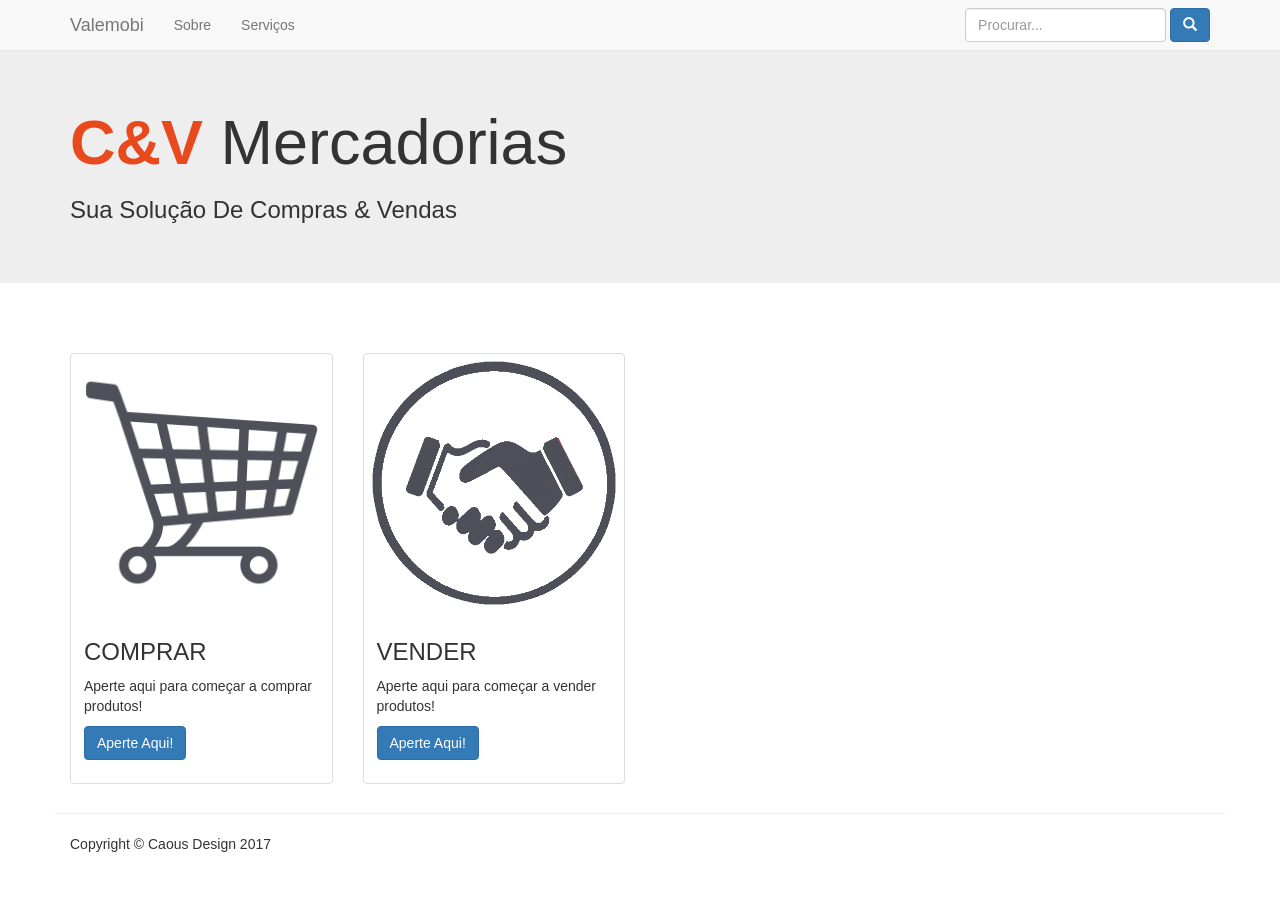
<file: templates/ValemobiEstagio/index.html>
<!doctype html>
<html lang="en">
  <head>
    <meta charset="utf-8">
    <meta http-equiv="X-UA-Compatible" content="IE=edge">
    <meta name="viewport" content="width=device-width, initial-scale=1, maximum-scale=1, user-scalable=no">
    
	<meta name="description" content="Projeto para o processo seletivo na Valemobi">
	<meta name="keywords" content="Oportunidade, Web design">
	<meta name="author" content="Nicolas Caous Fernandes">
	
    <title>C&V Mercadorias</title>

    <link href="./css/bootstrap.min.css" rel="stylesheet">
	<link href="./css/style.css" rel="stylesheet">

  </head>
  <body>
	<div class="navbar navbar-default navbar-fixed-top">
	  <div class="container">
		<div class="navbar-header">
		
		  <button type="button" class="navbar-toggle" data-toggle="collapse" data-target="#menum">
		    <span class="icon-bar"></span>
			<span class="icon-bar"></span>
			<span class="icon-bar"></span>
		  </button>
		  <a href="index.html" class="navbar-brand">Valemobi</a>
		  
		</div>
		<div class="navbar-collapse collapse" id="menum">
		
		  <ul class="nav navbar-nav">
		    <li><a href="sobre.html">Sobre</a></li>
			<li><a href="servicos.html">Servi&#231;os</a></li>
		  </ul>
		  <form class="navbar-form navbar-right" role="search">
			<div class="form-group">
			  <input id="entradaPesquisa" type="text" class="form-control" placeholder="Procurar..." onkeydown="document.getElementById('entradaPesquisa').onkeypress = function(e){
																													e.preventDefault(); 
																													if (!e) e = window.event;
																													var keyCode = e.keyCode || e.which;
																													if (keyCode == '13'){
																														document.getElementById('btnProc').click();
																													} else {
																														document.getElementById('entradaPesquisa').value = (document.getElementById('entradaPesquisa').value).concat(String.fromCharCode(keyCode));
																													}																												 
																												}">
			</div>
			<button id="btnProc" type="button" class="btn btn-primary" OnClick="window.location = (&#34;https://www.google.com.br/#safe=off&q=site:cvmercadorias.000webhostapp.com &#34;).concat(document.getElementById('entradaPesquisa').value)"><span class="glyphicon glyphicon-search" aria-hidden="true"></span></button>
		  </form>
		  
		</div>
	  </div>
	</div>
  
	<div class="jumbotron page-header" id="jumbo">
	  <div class="container">
	    <h1><span class="laranja-texto">C&V</span> Mercadorias</h1>
	    <h3>Sua Solu&#231;&#227;o De Compras & Vendas</h3>
	  </div>
	</div>
	
	<div class="container">
	  <div class="row page-header">
		<div class="col-sm-6 col-md-3">
		  <div class="thumbnail">
		  
			<img src="./img/comprar.png" height="100" alt="Falha ao carregar a imagem">
			<div class="caption">
			  <h3>COMPRAR</h3>
			  <p>Aperte aqui para come&#231;ar a comprar produtos!</p>
			  <p><a href="servicos.html" class="btn btn-primary" role="button">Aperte Aqui!</a></p>
			</div>
			
		  </div>
		</div>
		<div class="col-sm-6 col-md-3">
		  <div class="thumbnail">
		  
			<img src="./img/vender.png" height="100" alt="Falha ao carregar a imagem">
			<div class="caption">
			  <h3>VENDER</h3>
			  <p>Aperte aqui para come&#231;ar a vender produtos!</p>
			  <p><a href="vender.html" class="btn btn-primary" role="button">Aperte Aqui!</a></p>
			</div>
			
		  </div>
		</div>
	  </div>
	  
	  <footer>
        <div class="row">
          <div class="col-lg-12">
            <p>Copyright &copy; Caous Design 2017</p>
          </div>
        </div>
      </footer>
	  
	</div>

    <script src="./js/jquery-3.1.1.min.js"></script>
    <script src="./js/bootstrap.min.js"></script>
  </body>
</html>
</file>
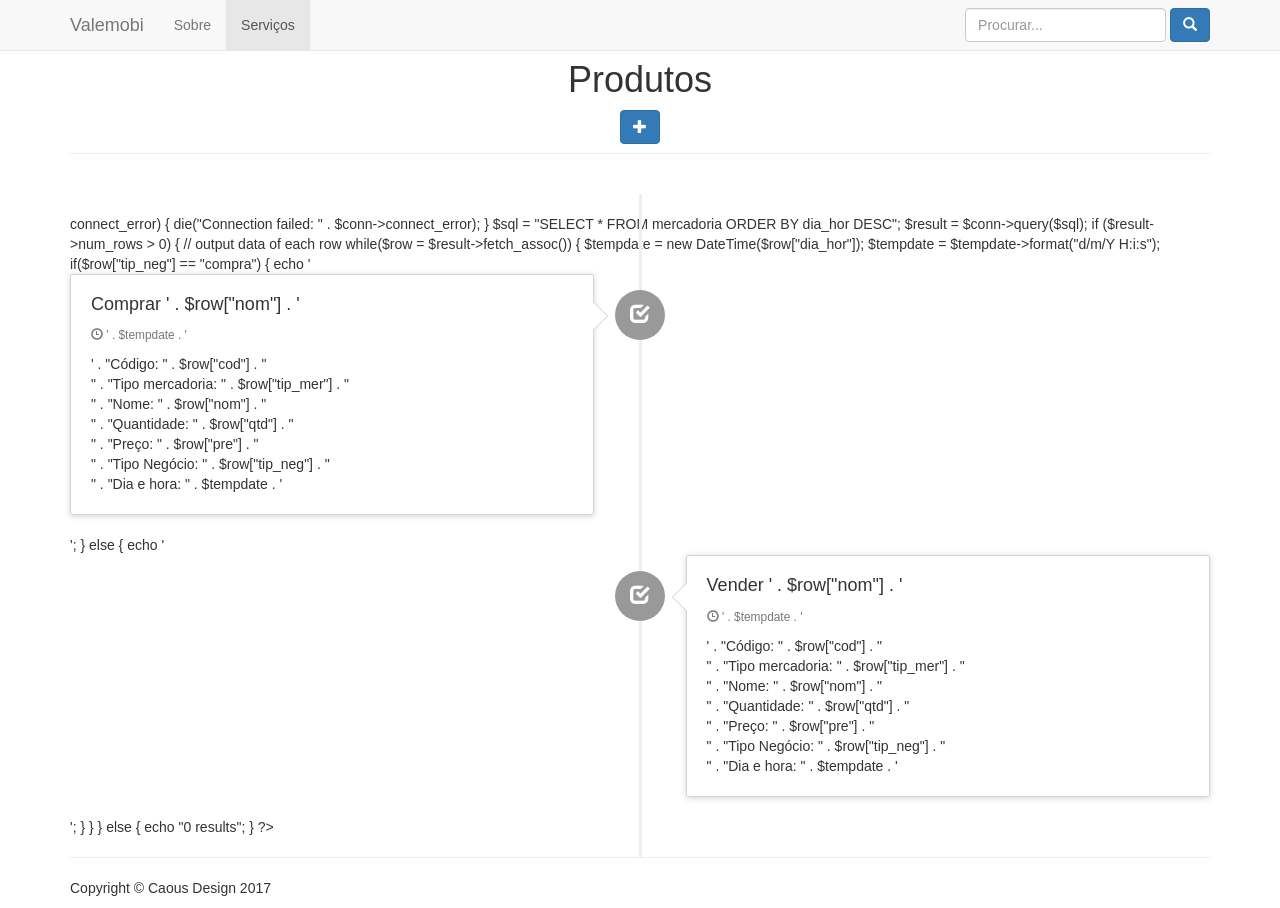
<file: templates/ValemobiEstagio/servicos.html>
<!doctype html>
<html lang="en">
  <head>
    <meta charset="utf-8">
    <meta http-equiv="X-UA-Compatible" content="IE=edge">
    <meta name="viewport" content="width=device-width, initial-scale=1, maximum-scale=1, user-scalable=no">
    
	<meta name="description" content="Projeto para o processo seletivo na Valemobi">
	<meta name="keywords" content="Oportunidade, Web design">
	<meta name="author" content="Nicolas Caous Fernandes">
	
    <title>C&V Mercadorias</title>

    <link href="./css/bootstrap.min.css" rel="stylesheet">
	<link href="./css/style.css" rel="stylesheet">

  </head>
  <body>
	<div class="navbar navbar-default navbar-fixed-top">
	  <div class="container">
		<div class="navbar-header">
		
		  <button type="button" class="navbar-toggle" data-toggle="collapse" data-target="#menum">
		    <span class="icon-bar"></span>
			<span class="icon-bar"></span>
			<span class="icon-bar"></span>
		  </button>
		  <a href="index.html" class="navbar-brand">Valemobi</a>
		  
		</div>
		<div class="navbar-collapse collapse" id="menum">
		
		  <ul class="nav navbar-nav">
		    <li><a href="sobre.html">Sobre</a></li>
			<li class="active"><a href="servicos.html">Servi&#231;os</a></li>
		  </ul>
		  
		  <form class="navbar-form navbar-right" role="search">
			<div class="form-group">
			  <input id="entradaPesquisa" type="text" class="form-control" placeholder="Procurar..." onkeydown="document.getElementById('entradaPesquisa').onkeypress = function(e){
																													e.preventDefault(); 
																													if (!e) e = window.event;
																													var keyCode = e.keyCode || e.which;
																													if (keyCode == '13'){
																														document.getElementById('btnProc').click();
																													} else {
																														document.getElementById('entradaPesquisa').value = (document.getElementById('entradaPesquisa').value).concat(String.fromCharCode(keyCode));
																													}																												 
																												}">
			</div>
			<button id="btnProc" type="button" class="btn btn-primary" OnClick="window.location = (&#34;https://www.google.com.br/#safe=off&q=site:cvmercadorias.000webhostapp.com &#34;).concat(document.getElementById('entradaPesquisa').value)"><span class="glyphicon glyphicon-search" aria-hidden="true"></span></button>
		  </form>
		  
		</div>
	  </div>
	</div>
  
    <br>
  
	<div class="container">
      <div class="page-header text-center">
        <h1 id="timeline">Produtos</h1>
		<a href="vender.html"><button id="btnProc" type="button" class="btn btn-primary"><span class="glyphicon glyphicon-plus" aria-hidden="true"></span></button></a>
      </div>
	  
      <ul class="timeline page-header">
		  <?php
			$conf = parse_ini_file("php.ini");

			$servername = $conf["servername"];
			$username = $conf["username"];
			$password = $conf["password"];
			$dbname = $conf["dbname"];

			// Cria conexão
			$conn = mysqli_connect($servername, $username, $password, $dbname);
			
			// Checa conexão
			if ($conn->connect_error) {
				die("Connection failed: " . $conn->connect_error);
			}
			
			$sql = "SELECT * FROM mercadoria ORDER BY dia_hor DESC";
			$result = $conn->query($sql);
			
			if ($result->num_rows > 0) {
				// output data of each row
				while($row = $result->fetch_assoc()) {
					$tempdate = new DateTime($row["dia_hor"]);
					$tempdate = $tempdate->format("d/m/Y H:i:s");
					if($row["tip_neg"] == "compra") {
						echo '<li>
								<div class="timeline-badge"><i class="glyphicon glyphicon-check"></i></div>
								<div class="timeline-panel">
								  <div class="timeline-heading">
								    <h4 class="timeline-title">Comprar ' . $row["nom"] . '</h4>
									<p><small class="text-muted"><i class="glyphicon glyphicon-time"></i> ' . $tempdate . '</small></p>
								  </div>
								  <div class="timeline-body">
									<p>' . "Código: " . $row["cod"] . "<br>" . 
									"Tipo mercadoria: " . $row["tip_mer"] . "<br>" . 
									"Nome: " . $row["nom"] . "<br>" . 
									"Quantidade: " . $row["qtd"] . "<br>" . 
									"Preço: " . $row["pre"] . "<br>" . 
									"Tipo Negócio: " . $row["tip_neg"] . "<br>" . 
									"Dia e hora: " . $tempdate . '
								  </div>
								</div>
							  </li>';
					} else {
						echo '<li class="timeline-inverted">
								<div class="timeline-badge"><i class="glyphicon glyphicon-check"></i></div>
								<div class="timeline-panel">
								  <div class="timeline-heading">
								    <h4 class="timeline-title">Vender ' . $row["nom"] . '</h4>
									<p><small class="text-muted"><i class="glyphicon glyphicon-time"></i> ' . $tempdate . '</small></p>
								  </div>
								  <div class="timeline-body">
									<p>' . "Código: " . $row["cod"] . "<br>" . 
									"Tipo mercadoria: " . $row["tip_mer"] . "<br>" . 
									"Nome: " . $row["nom"] . "<br>" . 
									"Quantidade: " . $row["qtd"] . "<br>" . 
									"Preço: " . $row["pre"] . "<br>" . 
									"Tipo Negócio: " . $row["tip_neg"] . "<br>" . 
									"Dia e hora: " . $tempdate . '
								  </div>
								</div>
							  </li>';
					}
				}
			} else {
				echo "0 results";
			}
				
		  ?>
		  
      </ul>

      <footer>
	  
        <div class="row">
          <div class="col-lg-12">
            <p>Copyright &copy; Caous Design 2017</p>
          </div>
        </div>
		
      </footer>
	</div>
	
    <script src="./js/jquery-3.1.1.min.js"></script>
    <script src="./js/bootstrap.min.js"></script>
  </body>
</html>
</file>
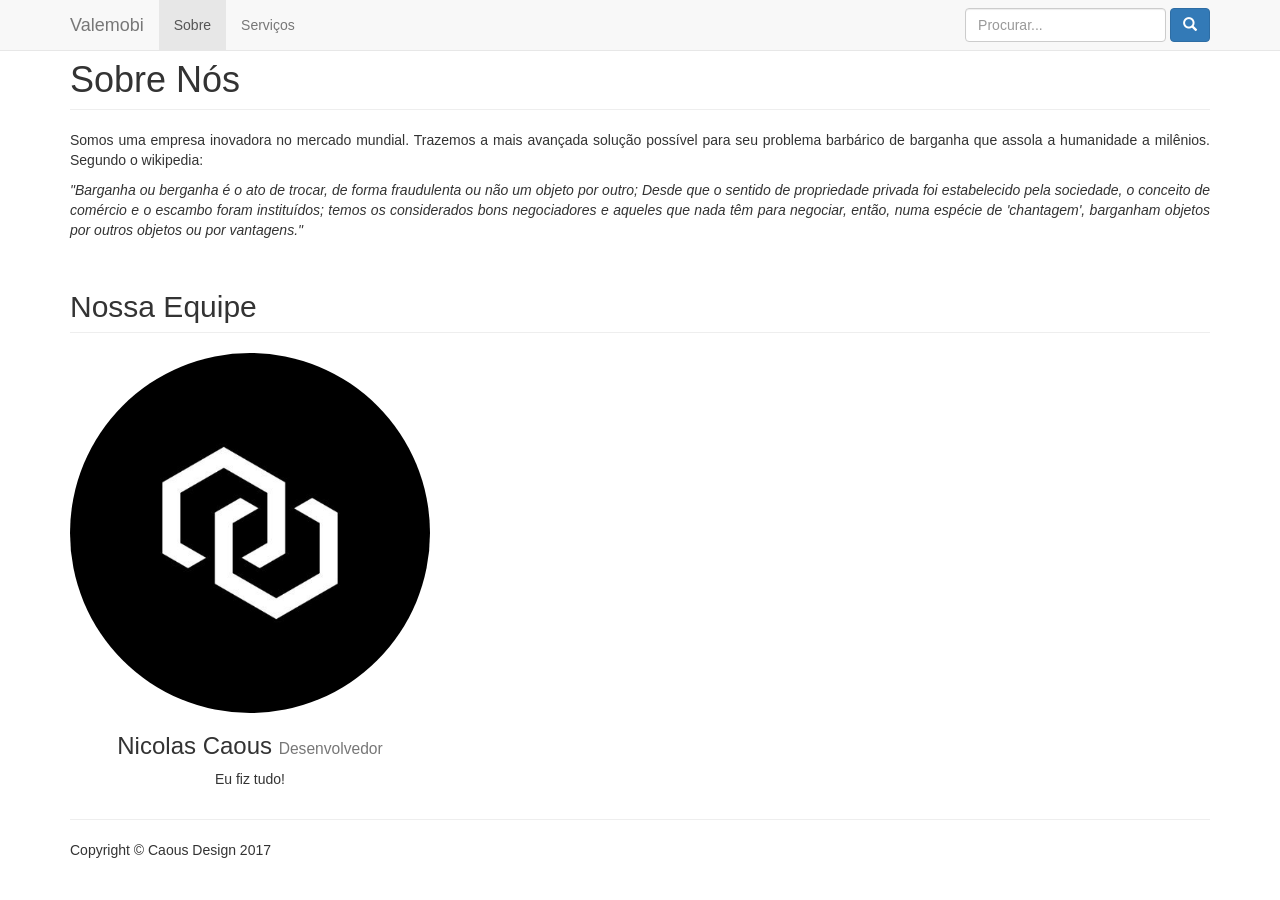
<file: templates/ValemobiEstagio/sobre.html>
<!doctype html>
<html lang="en">
  <head>
    <meta charset="utf-8">
    <meta http-equiv="X-UA-Compatible" content="IE=edge">
    <meta name="viewport" content="width=device-width, initial-scale=1, maximum-scale=1, user-scalable=no">
    
	<meta name="description" content="Projeto para o processo seletivo na Valemobi">
	<meta name="keywords" content="Oportunidade, Web design">
	<meta name="author" content="Nicolas Caous Fernandes">
	
    <title>C&V Mercadorias</title>

    <link href="./css/bootstrap.min.css" rel="stylesheet">
	<link href="./css/style.css" rel="stylesheet">

  </head>
  <body>
	<div class="navbar navbar-default navbar-fixed-top">
	  <div class="container">
		<div class="navbar-header">
		
		  <button type="button" class="navbar-toggle" data-toggle="collapse" data-target="#menum">
		    <span class="icon-bar"></span>
			<span class="icon-bar"></span>
			<span class="icon-bar"></span>
		  </button>
		  <a href="index.html" class="navbar-brand">Valemobi</a>
		  
		</div>
		<div class="navbar-collapse collapse" id="menum">
		
		  <ul class="nav navbar-nav">
		    <li class="active"><a href="sobre.html">Sobre</a></li>
			<li><a href="servicos.html">Servi&#231;os</a></li>
		  </ul>
		  
		  <form class="navbar-form navbar-right" role="search">
			<div class="form-group">
			  <input id="entradaPesquisa" type="text" class="form-control" placeholder="Procurar..." onkeydown="document.getElementById('entradaPesquisa').onkeypress = function(e){
																													e.preventDefault(); 
																													if (!e) e = window.event;
																													var keyCode = e.keyCode || e.which;
																													if (keyCode == '13'){
																														document.getElementById('btnProc').click();
																													} else {
																														document.getElementById('entradaPesquisa').value = (document.getElementById('entradaPesquisa').value).concat(String.fromCharCode(keyCode));
																													}																												 
																												}">
			</div>
			<button id="btnProc" type="button" class="btn btn-primary" OnClick="window.location = (&#34;https://www.google.com.br/#safe=off&q=site:cvmercadorias.000webhostapp.com &#34;).concat(document.getElementById('entradaPesquisa').value)"><span class="glyphicon glyphicon-search" aria-hidden="true"></span></button>
		  </form>
		  
		</div>
	  </div>
	</div>
	
	<br>

    <div class="container">
      <div class="row">
        <div class="col-lg-12">
		
          <h1 class="page-header">Sobre Nós
             
          </h1>
          <p class="text-justify">
		    Somos uma empresa inovadora no mercado mundial. Trazemos a mais avan&#231;ada solu&#231;&#227;o poss&#237;vel para seu problema barb&#225;rico de barganha que assola a humanidade a mil&#234;nios. Segundo o wikipedia:
		  </p>
		  <p class="text-justify">
			<i> "Barganha ou berganha &#233; o ato de trocar, de forma fraudulenta ou n&#227;o um objeto por outro; Desde que o sentido de propriedade privada foi estabelecido pela sociedade, o conceito de com&#233;rcio e o escambo foram institu&#237;dos; temos os considerados bons negociadores e aqueles que nada t&#234;m para negociar, ent&#227;o, numa esp&#233;cie de 'chantagem', barganham objetos por outros objetos ou por vantagens." </i>
		  </p>
		  
        </div>
      </div>

      <div class="row">
        <div class="col-lg-12">
		
          <h2 class="page-header">Nossa Equipe</h2>
        </div>
        <div class="col-lg-4 col-sm-6 text-center">
          <img class="img-circle img-responsive img-center img-fix-bs" src="./img/pantera.jpg" alt="">
          <h3>Nicolas Caous
            <small>Desenvolvedor</small>
          </h3>
          <p>Eu fiz tudo!</p>
		  
        </div>
      </div>

      <hr>

      <footer>
	  
        <div class="row">
          <div class="col-lg-12">
            <p>Copyright &copy; Caous Design 2017</p>
          </div>
        </div>
		
      </footer>
	</div>

    <script src="./js/jquery-3.1.1.min.js"></script>
    <script src="./js/bootstrap.min.js"></script>
  </body>
</html>
</file>
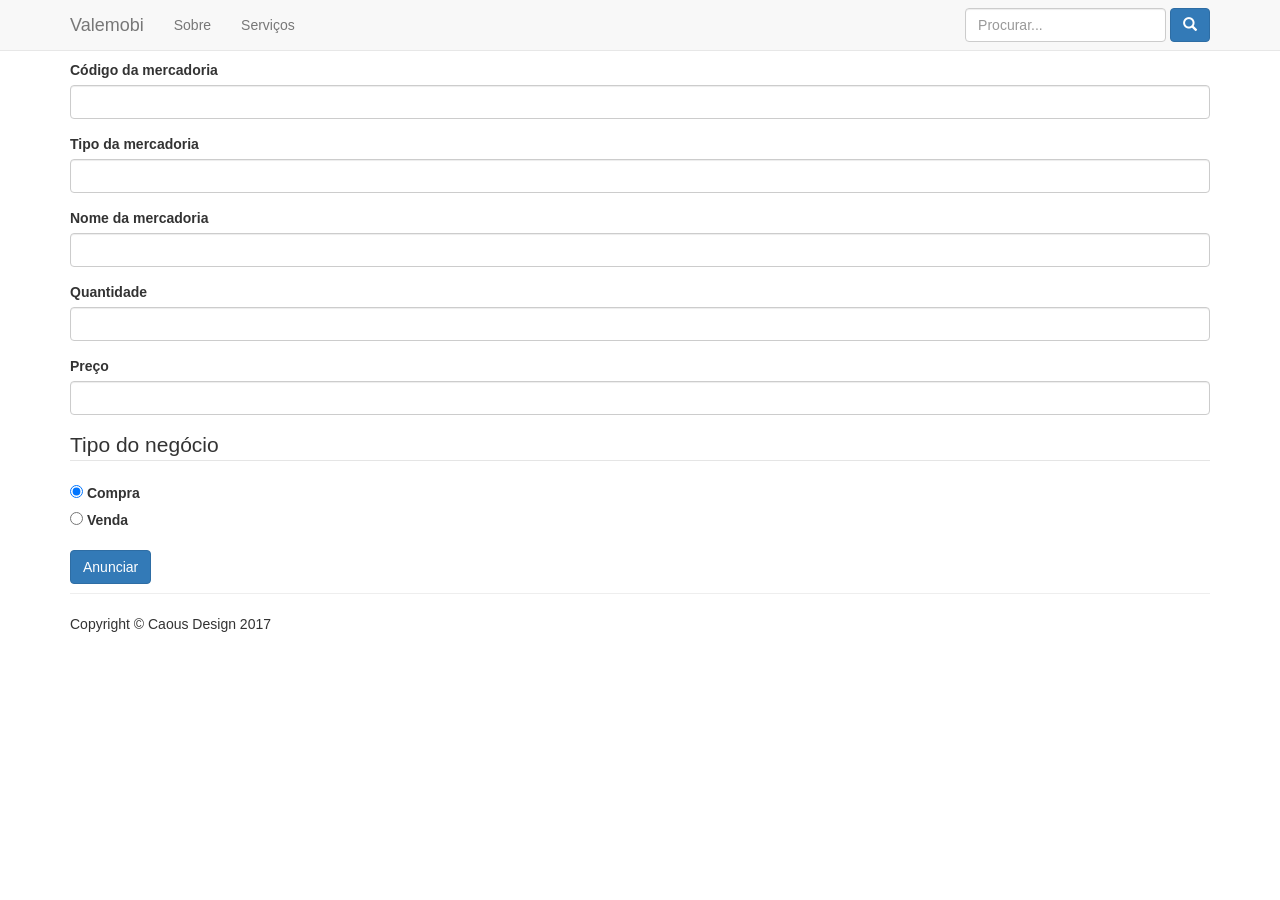
<file: templates/ValemobiEstagio/vender.html>
<!doctype html>
<html lang="en">
  <head>
    <meta charset="utf-8">
    <meta http-equiv="X-UA-Compatible" content="IE=edge">
    <meta name="viewport" content="width=device-width, initial-scale=1, maximum-scale=1, user-scalable=no">
    
	<meta name="description" content="Projeto para o processo seletivo na Valemobi">
	<meta name="keywords" content="Oportunidade, Web design">
	<meta name="author" content="Nicolas Caous Fernandes">
	
    <title>C&V Mercadorias</title>

    <link href="./css/bootstrap.min.css" rel="stylesheet">
	<link href="./css/style.css" rel="stylesheet">

  </head>
  <body>
	<div class="navbar navbar-default navbar-fixed-top">
	  <div class="container">
		<div class="navbar-header">
		
		  <button type="button" class="navbar-toggle" data-toggle="collapse" data-target="#menum">
		    <span class="icon-bar"></span>
			<span class="icon-bar"></span>
			<span class="icon-bar"></span>
		  </button>
		  <a href="index.html" class="navbar-brand">Valemobi</a>
		  
		</div>
		<div class="navbar-collapse collapse" id="menum">
		
		  <ul class="nav navbar-nav">
		    <li><a href="sobre.html">Sobre</a></li>
			<li><a href="servicos.html">Servi&#231;os</a></li>
		  </ul>
		  <form class="navbar-form navbar-right" role="search">
			<div class="form-group">
			  <input id="entradaPesquisa" type="text" class="form-control" placeholder="Procurar..." onkeydown="document.getElementById('entradaPesquisa').onkeypress = function(e){
																													e.preventDefault(); 
																													if (!e) e = window.event;
																													var keyCode = e.keyCode || e.which;
																													if (keyCode == '13'){
																														document.getElementById('btnProc').click();
																													} else {
																														document.getElementById('entradaPesquisa').value = (document.getElementById('entradaPesquisa').value).concat(String.fromCharCode(keyCode));
																													}																												 
																												}">
			</div>
			<button id="btnProc" type="button" class="btn btn-primary" OnClick="window.location = (&#34;https://www.google.com.br/#safe=off&q=site:cvmercadorias.000webhostapp.com &#34;).concat(document.getElementById('entradaPesquisa').value)"><span class="glyphicon glyphicon-search" aria-hidden="true"></span></button>
		  </form>
		  
		</div>
	  </div>
	</div>
	
	<br>
	
	<div class="container">
	
	  <form class="page-header" name="formularioa_anuncio" method="POST" action="anunciar.php" onsubmit="return validar(this)">
		<div class="form-group">
		  <label for="codigo">C&#243;digo da mercadoria</label>
		  <textarea class="form-control" id="codigo" name="codigo" rows="1" style="resize:none"></textarea>
		</div>
		<div class="form-group">
		  <label for="tipo">Tipo da mercadoria</label>
		  <textarea class="form-control" id="tipo" name="tipo" rows="1" style="resize:none"></textarea>
		</div>
		<div class="form-group">
		  <label for="nome">Nome da mercadoria</label>
		  <textarea class="form-control" id="nome" name="nome" rows="1" style="resize:none"></textarea>
		</div>
		<div class="form-group">
		  <label for="quantidade">Quantidade</label>
		  <textarea class="form-control" id="quantidade" name="quantidade" rows="1" style="resize:none"></textarea>
		</div>
		<div class="form-group">
		  <label for="preco">Pre&#231;o</label>
		  <textarea class="form-control" id="preco" name="preco" rows="1" style="resize:none"></textarea>
		</div>
		<fieldset class="form-group">
		  <legend>Tipo do neg&#243;cio</legend>
		  <div class="form-check">
		    <label class="form-check-label">
			  <input type="radio" class="form-check-input" name="negocio" id="compra" value="compra" checked>
			  Compra
		    </label>
		  </div>
		  <div class="form-check">
			<label class="form-check-label">
			  <input type="radio" class="form-check-input" name="negocio" id="venda" value="venda">
			  Venda
			</label>
		  </div>
		</fieldset>
		<button type="submit" class="btn btn-primary">Anunciar</button>
	  </form>
	  
	  <script type="text/javascript">
		function validar(frm) {
			//Verifica se o campo codigo foi preenchido.
			if(frm.codigo.value == "" || frm.codigo.value == null) {
				alert("Por favor, indique o código.");
				frm.codigo.focus();
				return false;
			}
			//Verifica se o campo tipo foi preenchido.
			if(frm.tipo.value == "" || frm.tipo.value == null) {
				alert("Por favor, indique o tipo.");
				frm.tipo.focus();
				return false;
			}
			//Verifica se o campo nome foi preenchido.
			if(frm.nome.value == "" || frm.nome.value == null) {
				alert("Por favor, indique o nome.");
				frm.nome.focus();
				return false;
			}
			//Verifica se o campo quantidade foi preenchido.
			if(frm.quantidade.value == "" || frm.quantidade.value == null) {
				alert("Por favor, indique a quantidade.");
				frm.quantidade.focus();
				return false;
			} else {
				//Verifica se o campo quantidade possui apenas números.
				if(!(/^\d+$/).test(String(frm.quantidade.value))) {
					alert("Por favor, insira apenas números em quantidade.");
					frm.quantidade.focus();
					return false;
				}
			}
			//Verifica se o campo preço foi preenchido.
			if(frm.preco.value == "" || frm.preco.value == null) {
				alert("Por favor, indique o preço.");
				frm.preco.focus();
				return false;
			} else {
				//Verifica se o campo preço possui apenas números reais.
				if(frm.preco.value.indexOf(",") != -1) {
					var res = String(frm.preco.value).split(",");
					if(!(/^\d+$/).test(res[0]) || res.length > 2) {
						alert("Por favor, insira apenas números em preço.");
						frm.preco.focus();
						return false;
					}
					if(!(/^\d+$/).test(res[1]) || res.length > 2) {
						alert("Por favor, insira apenas números em preço.");
						frm.preco.focus();
						return false;
					}
				} else {
					if(frm.preco.value.indexOf(".") != -1) {
						var res = String(frm.preco.value).split(".");
						if(!(/^\d+$/).test(res[0]) || res.length > 2) {
							alert("Por favor, insira apenas números em preço.");
							frm.preco.focus();
							return false;
						}
						if(!(/^\d+$/).test(res[1]) || res.length > 2) {
							alert("Por favor, insira apenas números em preço.");
							frm.preco.focus();
							return false;
						}
					} else {
						if(!(/^\d+$/).test(frm.preco.value)) {
							alert("Por favor, insira apenas números em preço.");
							frm.preco.focus();
							return false;
						}
					}
				}
			}
			return true;
		}
	  </script>

	  <footer>
	  
        <div class="row">
          <div class="col-lg-12">
            <p>Copyright &copy; Caous Design 2017</p>
          </div>
        </div>
		
      </footer>
	  
	</div>

    <script src="./js/jquery-3.1.1.min.js"></script>
    <script src="./js/bootstrap.min.js"></script>
  </body>
</html>
</file>
<file: templates/ValemobiEstagio/css/style.css>
/* Classes */

.laranja-texto {
	color:#e8491d;
	font-weight:bold;
}

.img-fix-bs {
	margin: 0 auto;
}

.timeline {
  list-style: none;
  padding: 20px 0 20px;
  position: relative;
}

.timeline:before {
  top: 0;
  bottom: 0;
  position: absolute;
  content: " ";
  width: 3px;
  background-color: #eeeeee;
  left: 50%;
  margin-left: -1.5px;
}

.timeline li {
  margin-bottom: 20px;
  position: relative;
}

.timeline li:before,
.timeline li:after {
  content: " ";
  display: table;
}

.timeline li:after {
  clear: both;
}

.timeline li:before,
.timeline li:after {
  content: " ";
  display: table;
}

.timeline li:after {
  clear: both;
}

.timeline li .timeline-panel {
  width: 46%;
  float: left;
  border: 1px solid #d4d4d4;
  border-radius: 2px;
  padding: 20px;
  position: relative;
  -webkit-box-shadow: 0 1px 6px rgba(0, 0, 0, 0.175);
  box-shadow: 0 1px 6px rgba(0, 0, 0, 0.175);
}

.timeline li .timeline-panel:before {
  position: absolute;
  top: 26px;
  right: -15px;
  display: inline-block;
  border-top: 15px solid transparent;
  border-left: 15px solid #ccc;
  border-right: 0 solid #ccc;
  border-bottom: 15px solid transparent;
  content: " ";
}

.timeline li .timeline-panel:after {
  position: absolute;
  top: 27px;
  right: -14px;
  display: inline-block;
  border-top: 14px solid transparent;
  border-left: 14px solid #fff;
  border-right: 0 solid #fff;
  border-bottom: 14px solid transparent;
  content: " ";
}

.timeline li .timeline-badge {
  color: #fff;
  width: 50px;
  height: 50px;
  line-height: 50px;
  font-size: 1.4em;
  text-align: center;
  position: absolute;
  top: 16px;
  left: 50%;
  margin-left: -25px;
  background-color: #999999;
  z-index: 100;
  border-top-right-radius: 50%;
  border-top-left-radius: 50%;
  border-bottom-right-radius: 50%;
  border-bottom-left-radius: 50%;
}

.timeline li.timeline-inverted .timeline-panel {
  float: right;
}

.timeline li.timeline-inverted .timeline-panel:before {
  border-left-width: 0;
  border-right-width: 15px;
  left: -15px;
  right: auto;
}

.timeline li.timeline-inverted .timeline-panel:after {
  border-left-width: 0;
  border-right-width: 14px;
  left: -14px;
  right: auto;
}

.timeline-badge.primary {
  background-color: #2e6da4 !important;
}

.timeline-badge.success {
  background-color: #3f903f !important;
}

.timeline-badge.warning {
  background-color: #f0ad4e !important;
}

.timeline-badge.danger {
  background-color: #d9534f !important;
}

.timeline-badge.info {
  background-color: #5bc0de !important;
}

.timeline-title {
  margin-top: 0;
  color: inherit;
}

.timeline-body p,
.timeline-body ul {
  margin-bottom: 0;
}

.timeline-body p + p {
  margin-top: 5px;
}
</file>
